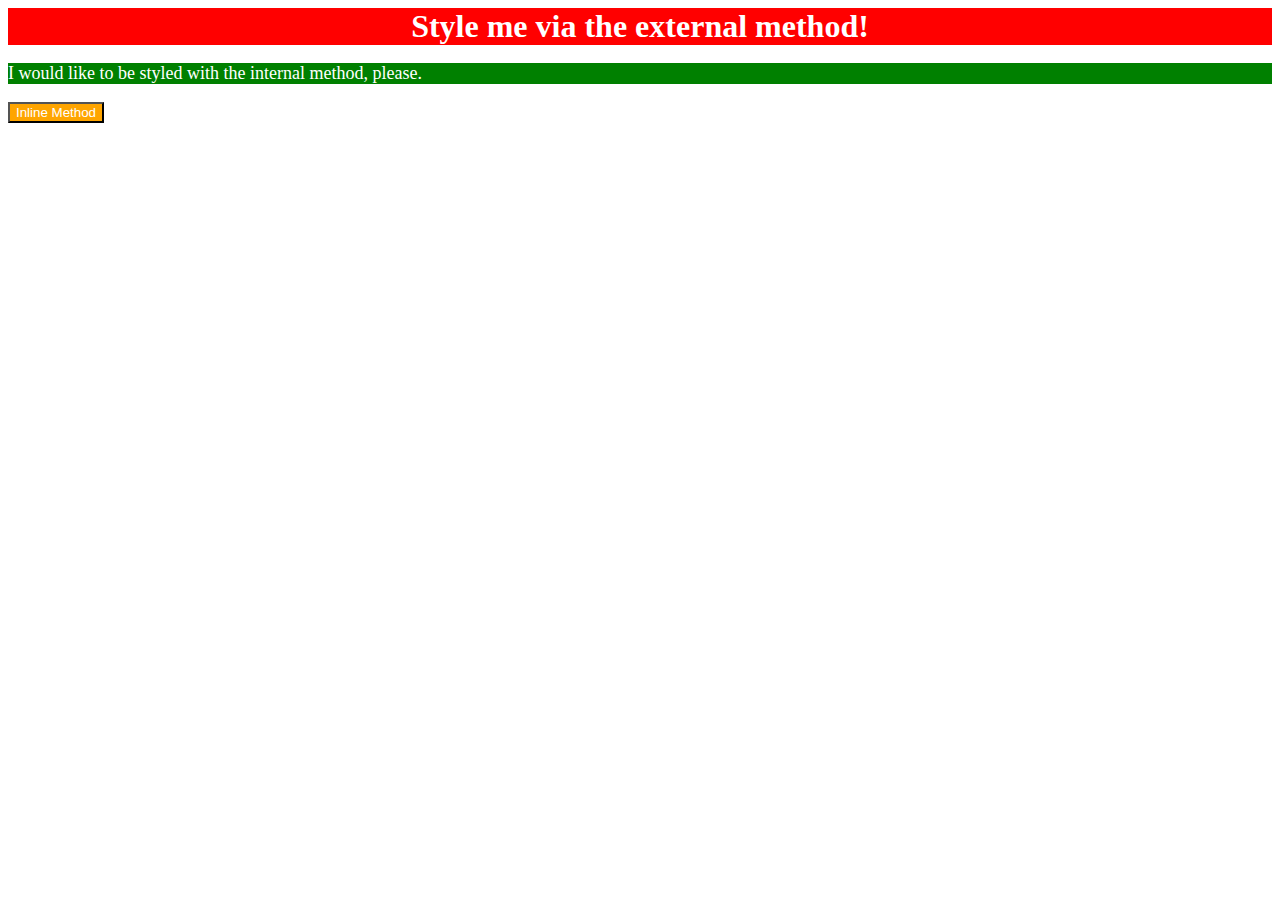
<file: foundations/01-css-methods/index.html>
<!DOCTYPE html>
<html lang="en">
  <head>
    <meta charset="UTF-8">
    <meta http-equiv="X-UA-Compatible" content="IE=edge">
    <meta name="viewport" content="width=device-width, initial-scale=1.0">
    <title>Methods for Adding CSS</title>
    <link rel="stylesheet" href="styles.css">
  </head>
  <body>
    <div>Style me via the external method!</div>
    <p>I would like to be styled with the internal method, please.</p>
    <button style="color: white; background-color: orange">Inline Method</button>
  </body>
</html>
<style>
  p{
    background-color: green;
    color: white;
    font-size: 18px;
  }
</style>
</file>
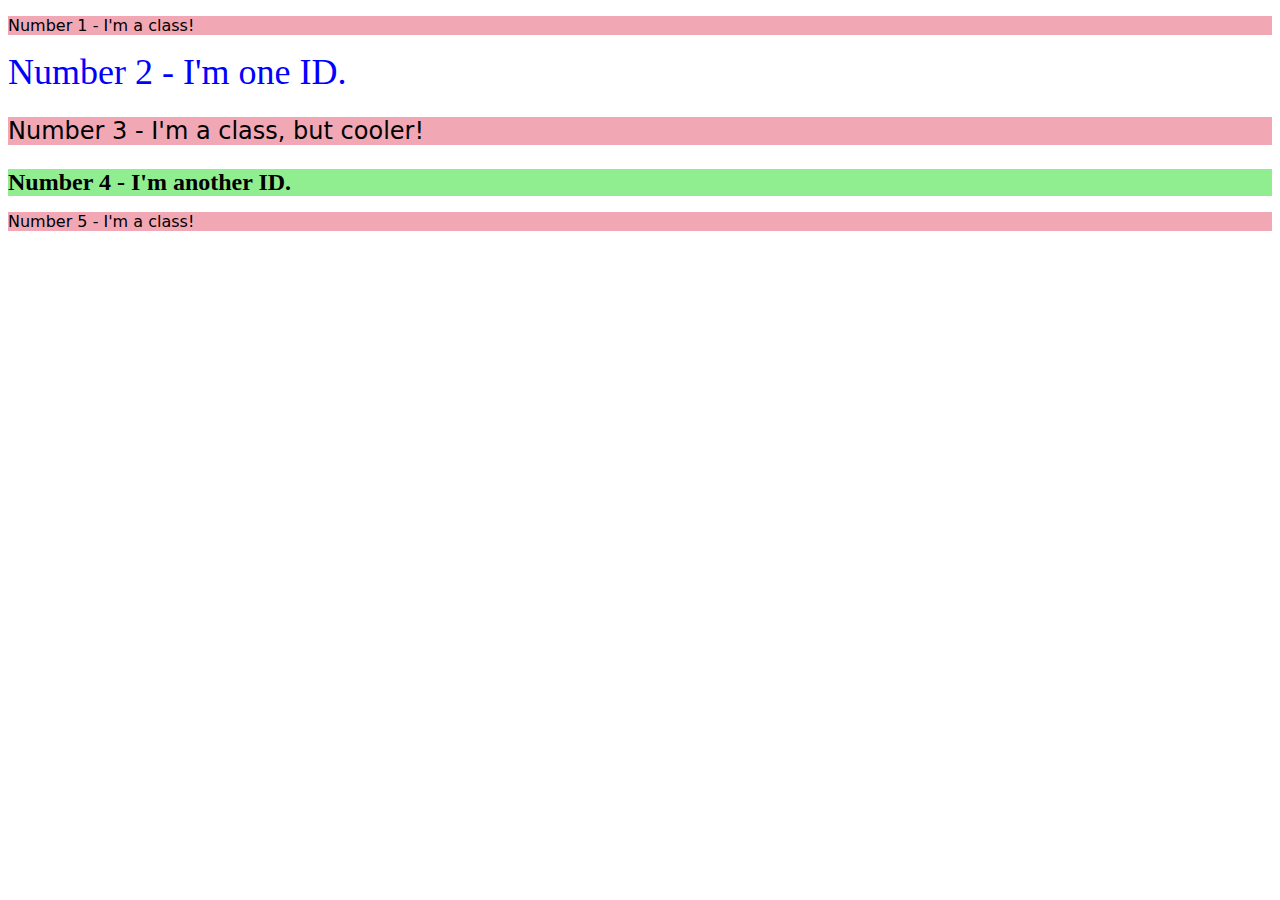
<file: foundations/02-class-id-selectors/index.html>
<!DOCTYPE html>
<html lang="en">
  <head>
    <meta charset="UTF-8">
    <meta http-equiv="X-UA-Compatible" content="IE=edge">
    <meta name="viewport" content="width=device-width, initial-scale=1.0">
    <title>Class and ID Selectors</title>
    <link rel="stylesheet" href="style.css">
  </head>
  <body>
    <p class="odd">Number 1 - I'm a class!</p>
    <div id="two">Number 2 - I'm one ID.</div>
    <p class="odd adjust-font-size">Number 3 - I'm a class, but cooler!</p>
    <div class="adjust-font-size" id="four">Number 4 - I'm another ID.</div>
    <p class="odd">Number 5 - I'm a class!</p>
  </body>
</html>
</file>
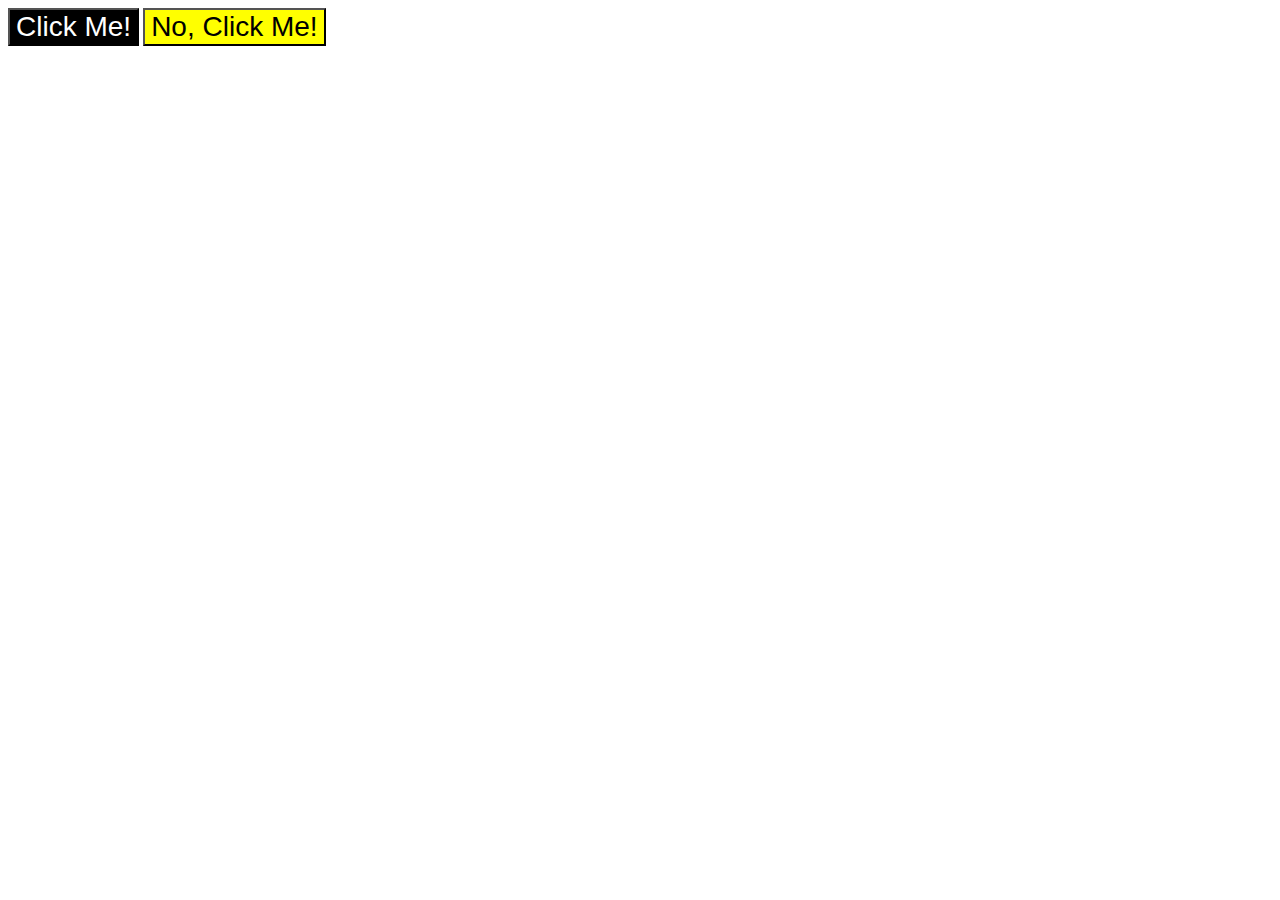
<file: foundations/03-grouping-selectors/index.html>
<!DOCTYPE html>
<html lang="en">
  <head>
    <meta charset="UTF-8">
    <meta http-equiv="X-UA-Compatible" content="IE=edge">
    <meta name="viewport" content="width=device-width, initial-scale=1.0">
    <title>Grouping Selectors</title>
    <link rel="stylesheet" href="style.css">
  </head>
  <body>
    <button class="one fonts">Click Me!</button>
    <button class="two fonts">No, Click Me!</button>
  </body>
</html>
</file>
<file: foundations/01-css-methods/styles.css>
div{
    background-color: red;
    color: white;
    font-size: 32px;
    font-weight: bold;
    text-align: center;
}
</file>
<file: foundations/02-class-id-selectors/style.css>
.odd{
    background-color: rgb(242, 168, 180);
    font-family: Verdana, "DejaVu Sans", sans-serif;
}
#two{
    color: blue;
    font-size: 36px;
}

#four{
    font-weight: bold;
    background-color: lightgreen;

}
.adjust-font-size{
    font-size: 24px;
}
</file>
<file: foundations/03-grouping-selectors/style.css>
.one{
    background-color: black;
    color:white;
}

.two{
    background-color: yellow;
    color:black;
}

.one,
.two{
    font-size: 28px;
    font-family: Helvetica, "Times New Roman", sans-serif
}
</file>
